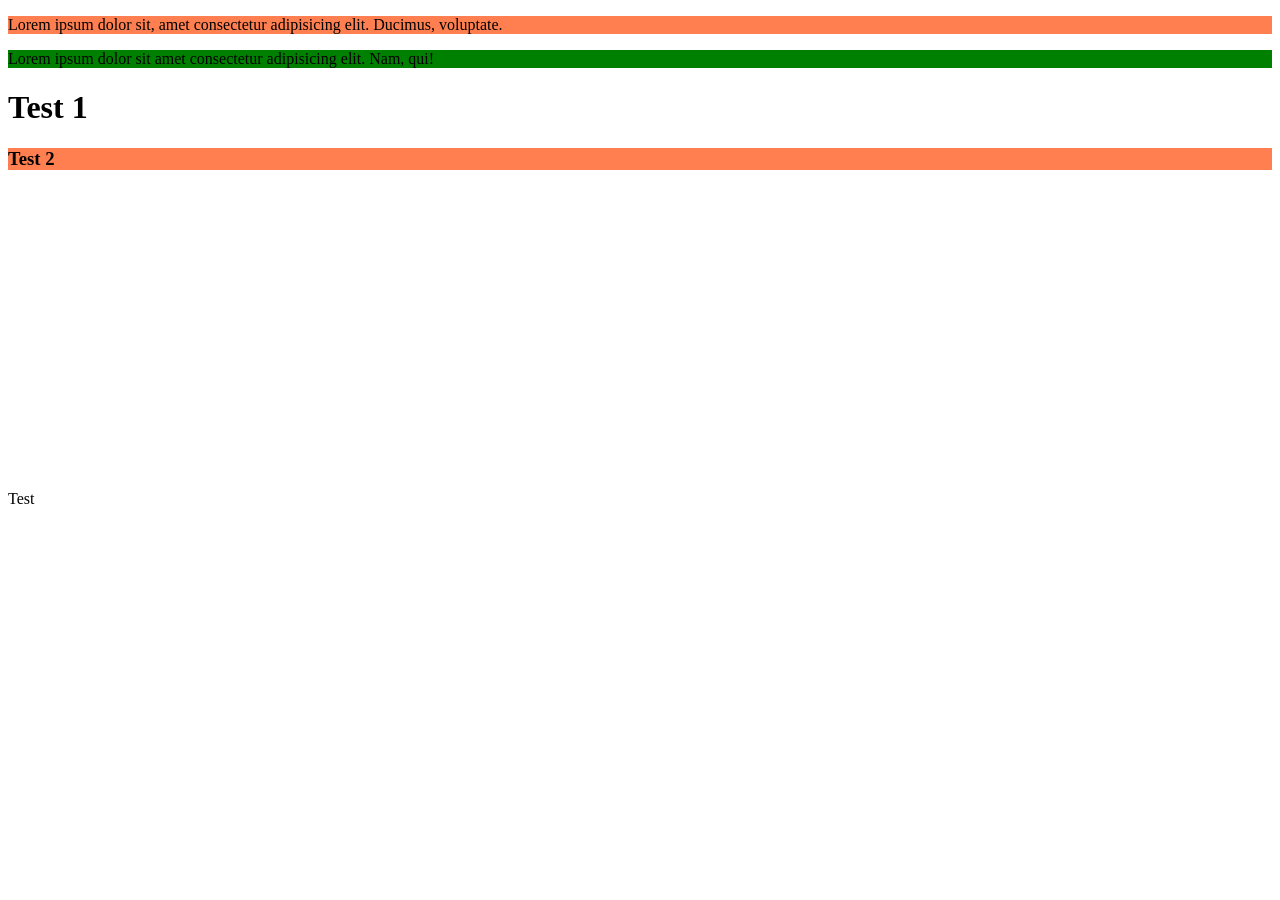
<file: class.html>
<!DOCTYPE html>
<html lang="en">
<head>
    <meta charset="UTF-8">
    <meta name="viewport" content="width=device-width, initial-scale=1.0">
    <title>Document</title>
    <style>
        .red{
            background-color: coral;
        }
        #green{
            background-color: green;
        }
    </style>
</head>
<body>
<p class="red">Lorem ipsum dolor sit, amet consectetur adipisicing elit. Ducimus, voluptate.</p>
<p id="green">Lorem ipsum dolor sit amet consectetur adipisicing elit. Nam, qui!</p>
<h1>Test 1</h1>
<h3 class="red">Test 2</h3>
<table>
    <th>
        <tr>
            Test
        </tr>
        <tr>
           <iframe width="560" height="315" src="https://www.youtube.com/embed/VlssXpX7KRg?si=fuwj8S9tAEJcDvOM" title="YouTube video player" frameborder="0" allow="accelerometer; autoplay; clipboard-write; encrypted-media; gyroscope; picture-in-picture; web-share" referrerpolicy="strict-origin-when-cross-origin" allowfullscreen></iframe>
        </tr>
    </th>
</table>
</body>
</html>
</file>
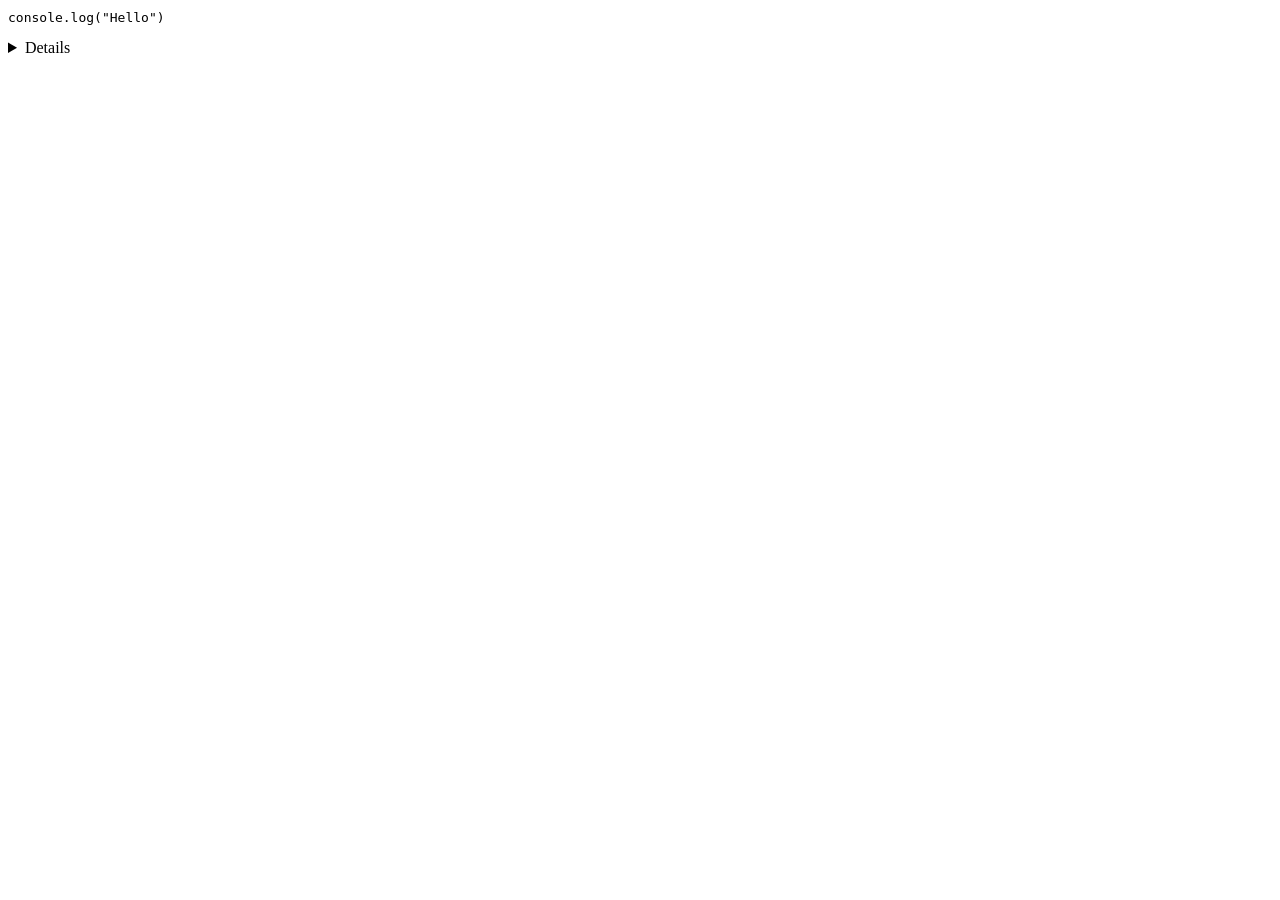
<file: codes.html>
<!DOCTYPE html>
<html lang="en">
<head>
    <meta charset="UTF-8">
    <meta name="viewport" content="width=device-width, initial-scale=1.0">
    <title>Document</title>
</head>
<body>
    <code>
        console.log("Hello")
    </code>
    <kbd></kbd>
    <samp></samp>
    <var></var>
    <pre></pre>

    <div class="header"></div>
    <div class="navbar"></div>
    <div class="content"></div>
    <div class="footer"></div>

    <header></header>
    <nav></nav>
    <section></section>
    <article></article>
    <aside></aside>
    <footer></footer>
    <summary></summary>
    <details></details>

</body>
</html>
</file>
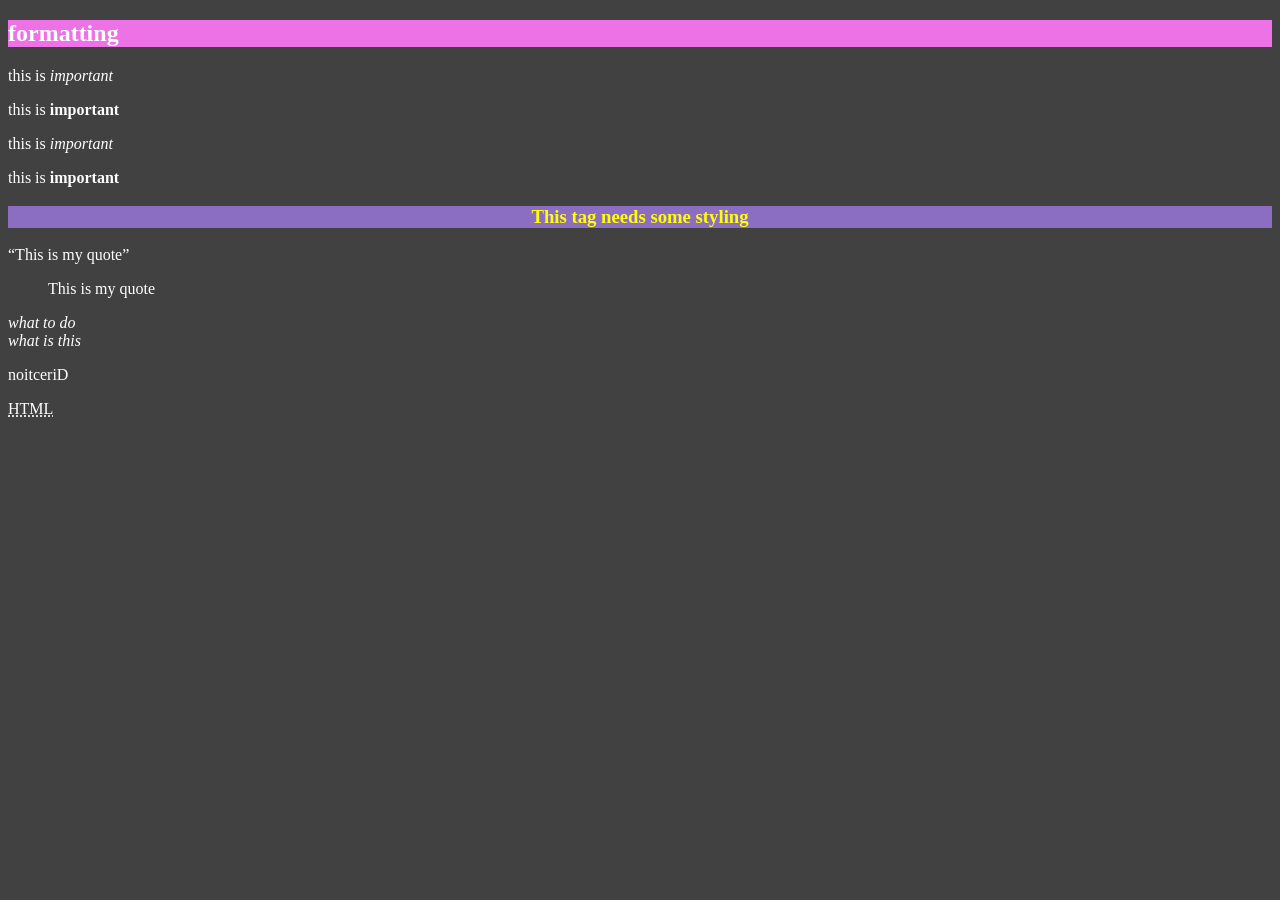
<file: colors.html>
<!DOCTYPE html>
<html lang="en">
<head>
    <meta charset="UTF-8">
    <meta name="viewport" content="width=device-width, initial-scale=1.0">
    <title>Document</title>
     <style>
        body {
            color : aqua
        }
    </style>
    <link rel="stylesheet" href="style.css">
</head>
<body>
    <h2
    style="
background-color: rgba(582, 120, 248,
0.9);"
>formatting
    </h2>
    <p>this is <em>important</em><p>
    <p>this is <b>important</b><p>
    <p>this is <i>important</i><p>
    <p>this is <strong>important</strong><p>
<h3
style="
text-align: center;
background-color: rgba(171, 130, 248,
0.7);
color: yellow;
"
>This tag needs some styling</h3>
<p> <q>This is my quote</q> </p>
<p> <blockquote cite="Elon">This is my quote</blockquote></p>
<p><address>what to do</address>
<cite>what is this</cite></p>
<p><bdo dir="rtl">Direction</bdo></p>
<p><abbr title="Hyper Text Markup Language">HTML</abbr></p>
</body>
</html>
</file>
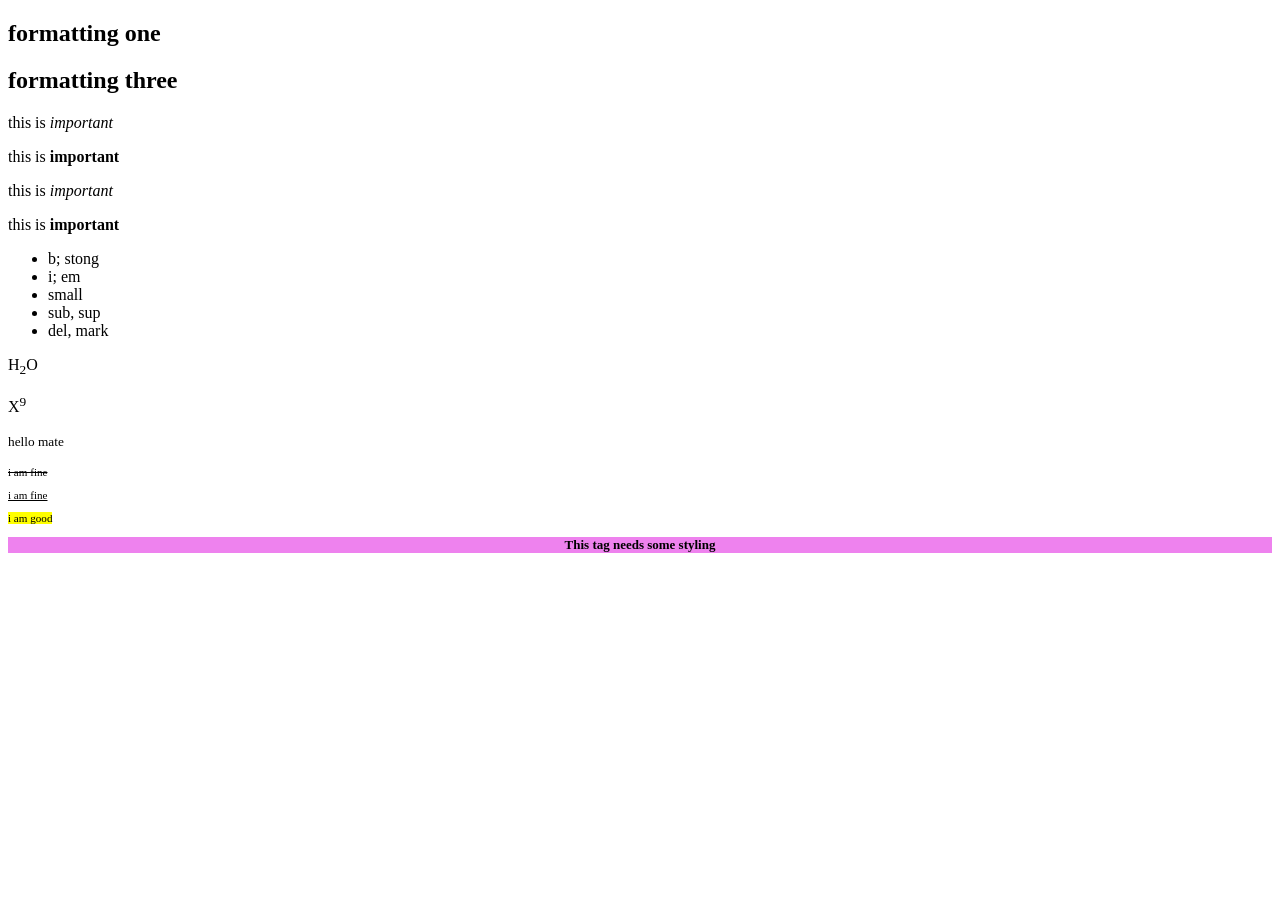
<file: formatting.html>
<!DOCTYPE html>
<html lang="en">
<head>
    <meta charset="UTF-8">
    <meta name="viewport" content="width=device-width, initial-scale=1.0">
    <title>Document</title>
</head>
<body>
    <h2>formatting one</h2>
    <!--<h1>formatting two</h1>-->
    <h2>formatting three</h2>
    <p>this is <em>important</em><p>
    <p>this is <b>important</b><p>
    <p>this is <i>important</i><p>
    <p>this is <strong>important</strong><p>
<ul>
    <li>b; stong</li>
    <li>i; em</li>
    <li>small</li>
    <li>sub, sup</li>
    <li>del, mark</li>
</ul>
<p>H<sub>2</sub>O</p>
<p>X<sup>9</sup></p>
<p><small>hello mate<small></p>
<p><del>i am fine</del></p>
<p><ins>i am fine</ins></p>
<p><mark>i am good</mark></p>
<h3
style="
text-align: center;
background-color: violet;"
>This tag needs some styling</h3>
</body>
</html>
</file>
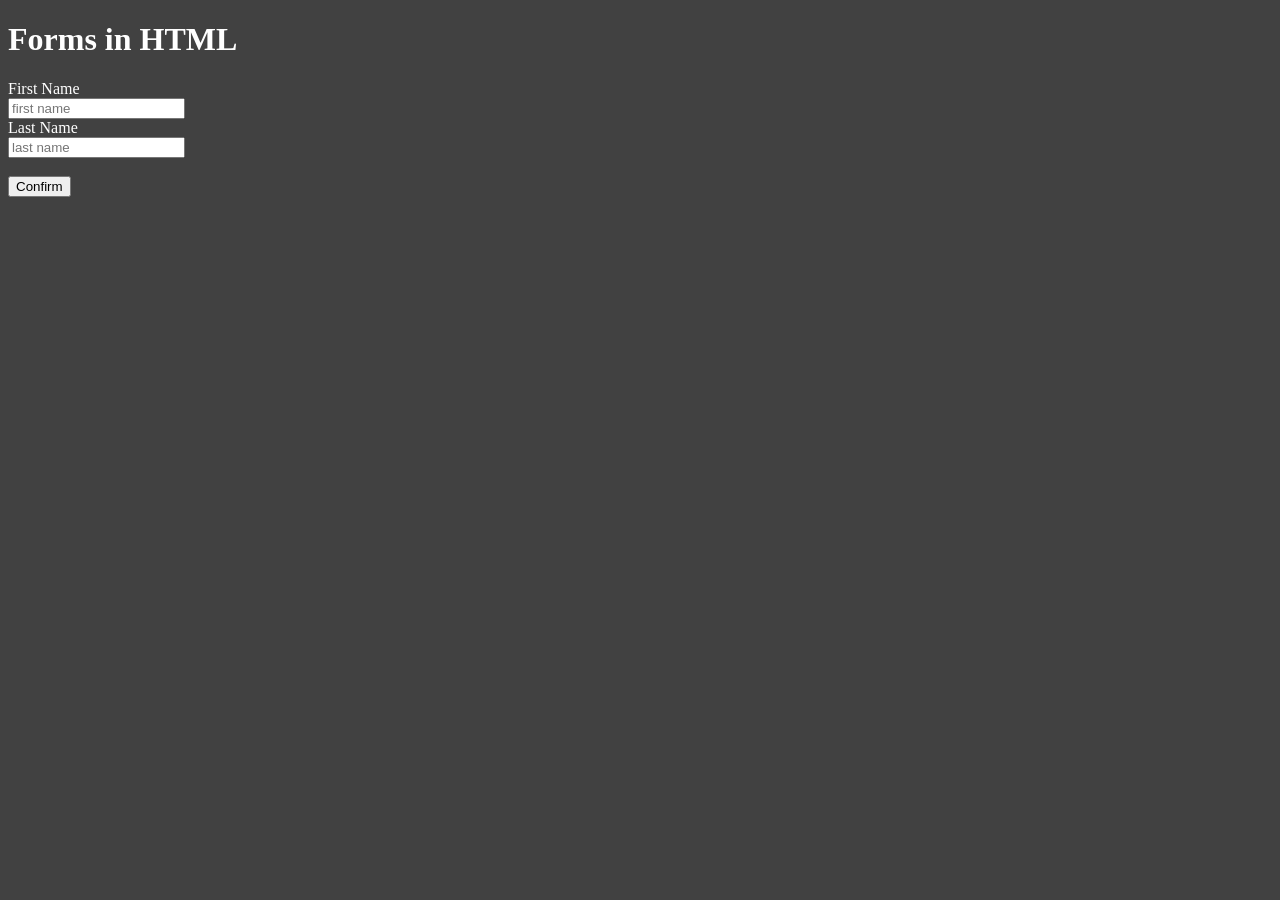
<file: forms_one.html>
<!DOCTYPE html>
<html lang="en">
<head>
    <meta charset="UTF-8">
    <meta name="viewport" content="width=device-width, initial-scale=1.0">
    <title>forms one</title>
      <style>
        body{
            background-color: #414141;
            color: #fff;
        }
    </style>
</head>
<body>
    <h1>Forms in HTML</h1>
    <form action="url" method="GET" accept-charset="UTF-8" autocomplete="on" 
     enctype="text/plain">
        <label for="fname">First Name</label> <br>
        <input type="text" placeholder="first name" name="" id="fname">
    <form action="url" method="GET"><br>
        <label for="lname">Last Name</label> <br>
        <input type="text" placeholder="last name" name="" id="lname"><br><br>
        <button type="submit">Confirm</button>
    </form>
</body>
</html>
</file>
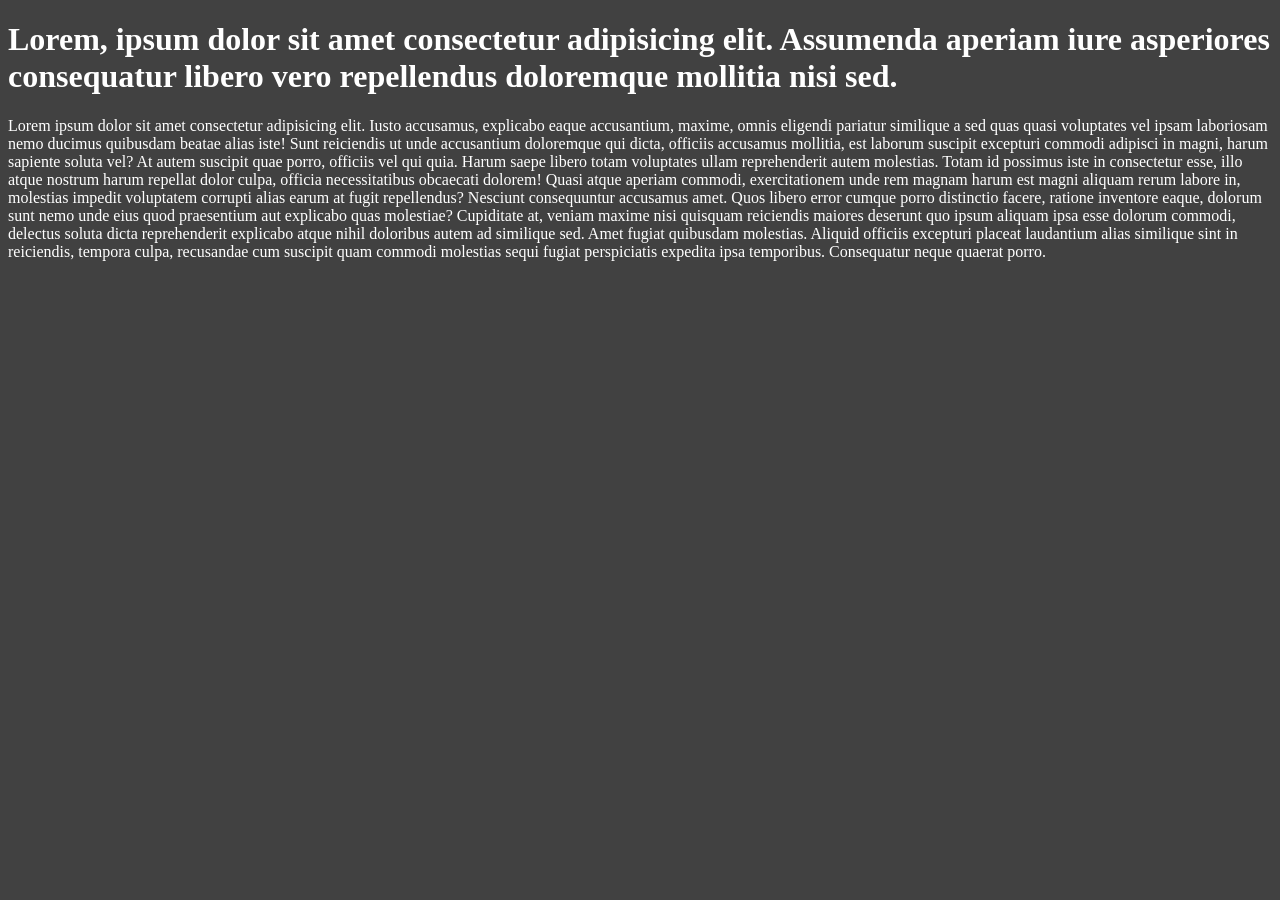
<file: head.html>
<!DOCTYPE html>
<html lang="en">
<head>
    <title>Title of the page</title>
    <!--<style>
        body{
            background-color: #414141;
            color: #fff;
        }
    </style>-->
    <link rel="stylesheet" href="./head.css">
    <meta charset="UTF-16">
    <meta name="keywords" content="HTML , web">
    <meta name="description" content="this is a web page">
    <meta http-equiv="refresh" content="30">
    <meta name="viewport" content="width=device-width, initial-scale=1.0">    
</head>
<body>
    <h1>Lorem, ipsum dolor sit amet consectetur adipisicing elit. Assumenda aperiam iure asperiores consequatur libero vero repellendus doloremque mollitia nisi sed.</h1>
    <p>Lorem ipsum dolor sit amet consectetur adipisicing elit. Iusto accusamus, explicabo eaque accusantium, maxime, omnis eligendi pariatur similique a sed quas quasi voluptates vel ipsam laboriosam nemo ducimus quibusdam beatae alias iste! Sunt reiciendis ut unde accusantium doloremque qui dicta, officiis accusamus mollitia, est laborum suscipit excepturi commodi adipisci in magni, harum sapiente soluta vel? At autem suscipit quae porro, officiis vel qui quia. Harum saepe libero totam voluptates ullam reprehenderit autem molestias. Totam id possimus iste in consectetur esse, illo atque nostrum harum repellat dolor culpa, officia necessitatibus obcaecati dolorem! Quasi atque aperiam commodi, exercitationem unde rem magnam harum est magni aliquam rerum labore in, molestias impedit voluptatem corrupti alias earum at fugit repellendus? Nesciunt consequuntur accusamus amet. Quos libero error cumque porro distinctio facere, ratione inventore eaque, dolorum sunt nemo unde eius quod praesentium aut explicabo quas molestiae? Cupiditate at, veniam maxime nisi quisquam reiciendis maiores deserunt quo ipsum aliquam ipsa esse dolorum commodi, delectus soluta dicta reprehenderit explicabo atque nihil doloribus autem ad similique sed. Amet fugiat quibusdam molestias. Aliquid officiis excepturi placeat laudantium alias similique sint in reiciendis, tempora culpa, recusandae cum suscipit quam commodi molestias sequi fugiat perspiciatis expedita ipsa temporibus. Consequatur neque quaerat porro.</p>
</body>
</html>
</file>
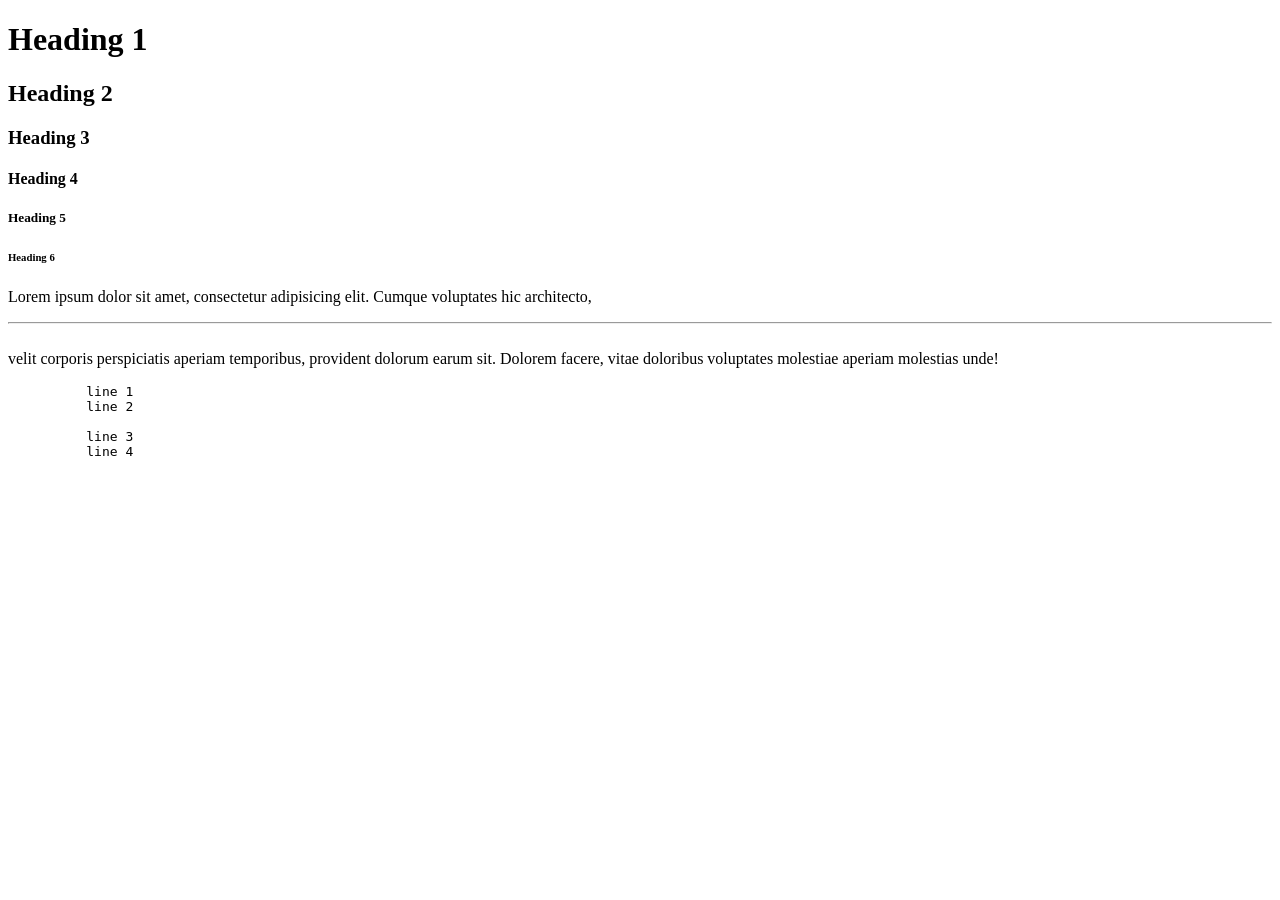
<file: heading.html>
<!DOCTYPE html>
<html lang="en">
<head>
    <meta charset="UTF-8">
    <meta name="viewport" content="width=device-width, initial-scale=1.0">
    <title>Heading</title>
</head>
<body>
    <h1>Heading 1</h1>
    <h2>Heading 2</h2>
    <h3>Heading 3</h3>
    <h4>Heading 4</h4>
    <h5>Heading 5</h5>
    <h6>Heading 6</h6>
<p>Lorem ipsum dolor sit amet, consectetur adipisicing elit. Cumque voluptates hic architecto,
    <hr />
    <br />
     velit corporis perspiciatis aperiam temporibus, provident dolorum earum sit. Dolorem facere, vitae doloribus voluptates molestiae aperiam molestias unde!</p>
     <pre>
          line 1
          line 2

          line 3
          line 4
     </pre>
</body>
</html>
</file>
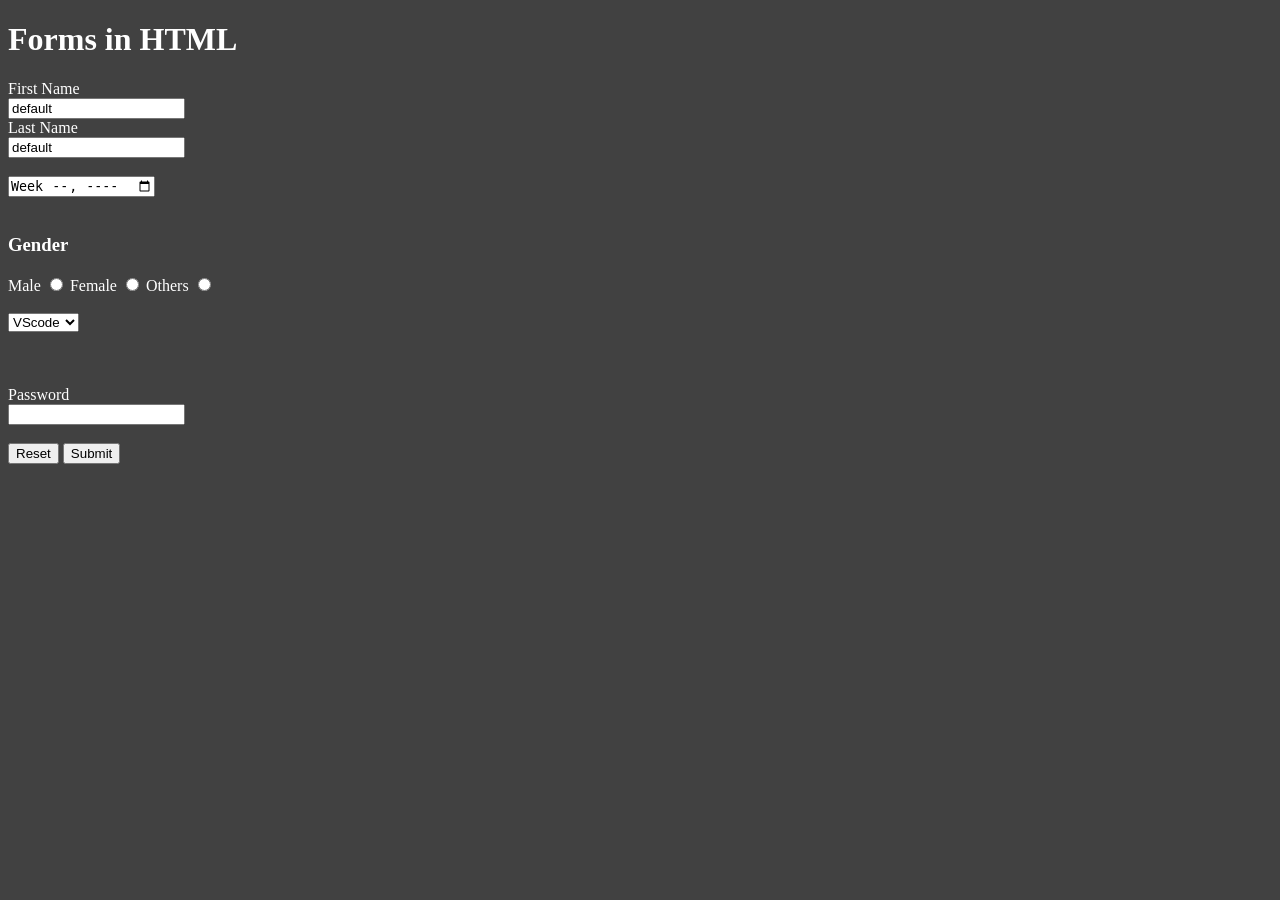
<file: input_two.html>
<!DOCTYPE html>
<html lang="en">
<head>
    <meta charset="UTF-8">
    <meta name="viewport" content="width=device-width, initial-scale=1.0">
    <title>forms one</title>
      <style>
        body{
            background-color: #414141;
            color: #fff;
        }
    </style>
</head>
<body>
    <h1>Forms in HTML</h1>
    <form action="url" method="GET" accept-charset="UTF-8" autocomplete="on" 
     enctype="text/plain">
        <label for="fname">First Name</label> <br>
        <input type="text" placeholder="first name" name="" value="default" id="fname">
    <form action="url" method="GET"><br>
        <label for="lname">Last Name</label> <br>
        <input type="text" placeholder="last name" name="" value="default" id="lname"><br><br>
        <input type="week" name="" id=""><br><br> 
        <h3>Gender</h3>
        <label for="male">Male</label>
        <input type="radio" name="" id="male">
        <label for="female">Female</label>
        <input type="radio" name="" id="female">
        <label for="others">Others</label>
        <input type="radio" name="" id="others">
        <br><br>
        <select name="Editors" id="">
            <option value="VScode">VScode</option>
            <option value="Sublime">Sublime</option>
        </select><br><br><br><br>  
        <label for="Password">Password</label> <br>
        <input type="password" name="" id=""><br><br>
        <input type="reset" value="Reset">
        <button type="submit">Submit</button>
        
    </form>
</body>
</html>
</file>
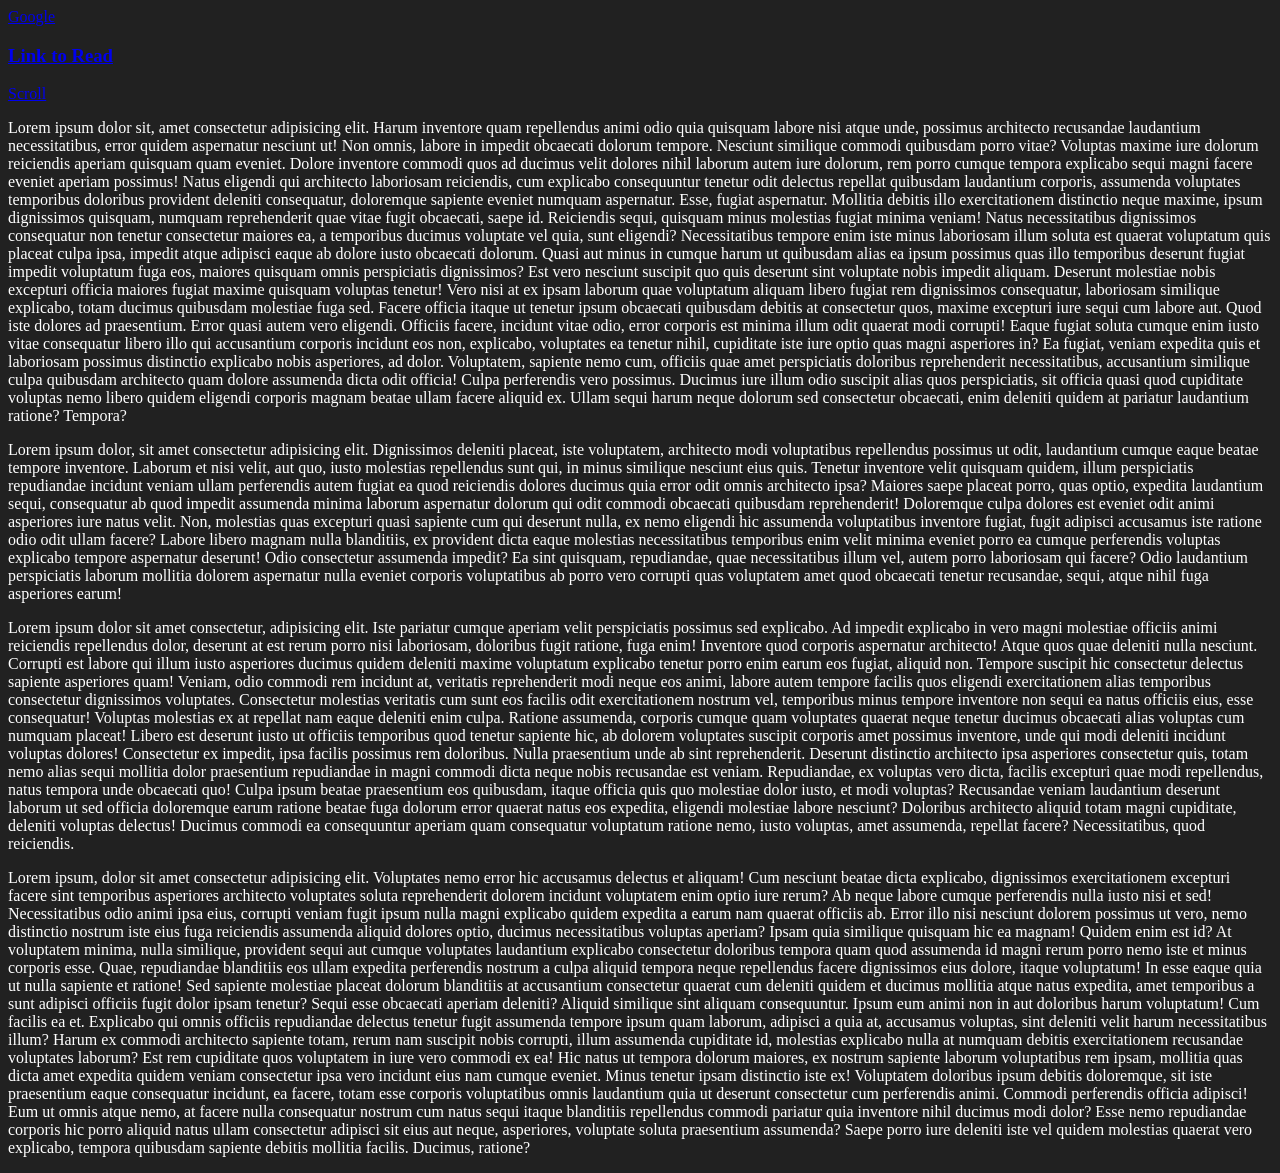
<file: linktags.html>
<!DOCTYPE html>
<html lang="en">
<head>
    <meta charset="UTF-8">
    <meta name="viewport" content="width=device-width, initial-scale=1.0">
    <title>link tag</title>
    <style>
        body{
            background-color: #212121;
            color: #FFFFFF;
        }
    </style>
</head>
<body>
    <a target="_blank" href="http://google.com">Google</a>
    <h3><a href="https://stackoverflow.com/questions">Link to Read</a></h3>
    <a href="#section4">Scroll</a>
    <p>Lorem ipsum dolor sit, amet consectetur adipisicing elit. Harum inventore quam repellendus animi odio quia quisquam labore nisi atque unde, possimus architecto recusandae laudantium necessitatibus, error quidem aspernatur nesciunt ut! Non omnis, labore in impedit obcaecati dolorum tempore. Nesciunt similique commodi quibusdam porro vitae? Voluptas maxime iure dolorum reiciendis aperiam quisquam quam eveniet. Dolore inventore commodi quos ad ducimus velit dolores nihil laborum autem iure dolorum, rem porro cumque tempora explicabo sequi magni facere eveniet aperiam possimus! Natus eligendi qui architecto laboriosam reiciendis, cum explicabo consequuntur tenetur odit delectus repellat quibusdam laudantium corporis, assumenda voluptates temporibus doloribus provident deleniti consequatur, doloremque sapiente eveniet numquam aspernatur. Esse, fugiat aspernatur. Mollitia debitis illo exercitationem distinctio neque maxime, ipsum dignissimos quisquam, numquam reprehenderit quae vitae fugit obcaecati, saepe id. Reiciendis sequi, quisquam minus molestias fugiat minima veniam! Natus necessitatibus dignissimos consequatur non tenetur consectetur maiores ea, a temporibus ducimus voluptate vel quia, sunt eligendi? Necessitatibus tempore enim iste minus laboriosam illum soluta est quaerat voluptatum quis placeat culpa ipsa, impedit atque adipisci eaque ab dolore iusto obcaecati dolorum. Quasi aut minus in cumque harum ut quibusdam alias ea ipsum possimus quas illo temporibus deserunt fugiat impedit voluptatum fuga eos, maiores quisquam omnis perspiciatis dignissimos? Est vero nesciunt suscipit quo quis deserunt sint voluptate nobis impedit aliquam. Deserunt molestiae nobis excepturi officia maiores fugiat maxime quisquam voluptas tenetur! Vero nisi at ex ipsam laborum quae voluptatum aliquam libero fugiat rem dignissimos consequatur, laboriosam similique explicabo, totam ducimus quibusdam molestiae fuga sed. Facere officia itaque ut tenetur ipsum obcaecati quibusdam debitis at consectetur quos, maxime excepturi iure sequi cum labore aut. Quod iste dolores ad praesentium. Error quasi autem vero eligendi. Officiis facere, incidunt vitae odio, error corporis est minima illum odit quaerat modi corrupti! Eaque fugiat soluta cumque enim iusto vitae consequatur libero illo qui accusantium corporis incidunt eos non, explicabo, voluptates ea tenetur nihil, cupiditate iste iure optio quas magni asperiores in? Ea fugiat, veniam expedita quis et laboriosam possimus distinctio explicabo nobis asperiores, ad dolor. Voluptatem, sapiente nemo cum, officiis quae amet perspiciatis doloribus reprehenderit necessitatibus, accusantium similique culpa quibusdam architecto quam dolore assumenda dicta odit officia! Culpa perferendis vero possimus. Ducimus iure illum odio suscipit alias quos perspiciatis, sit officia quasi quod cupiditate voluptas nemo libero quidem eligendi corporis magnam beatae ullam facere aliquid ex. Ullam sequi harum neque dolorum sed consectetur obcaecati, enim deleniti quidem at pariatur laudantium ratione? Tempora?</p>
    <p>Lorem ipsum dolor, sit amet consectetur adipisicing elit. Dignissimos deleniti placeat, iste voluptatem, architecto modi voluptatibus repellendus possimus ut odit, laudantium cumque eaque beatae tempore inventore. Laborum et nisi velit, aut quo, iusto molestias repellendus sunt qui, in minus similique nesciunt eius quis. Tenetur inventore velit quisquam quidem, illum perspiciatis repudiandae incidunt veniam ullam perferendis autem fugiat ea quod reiciendis dolores ducimus quia error odit omnis architecto ipsa? Maiores saepe placeat porro, quas optio, expedita laudantium sequi, consequatur ab quod impedit assumenda minima laborum aspernatur dolorum qui odit commodi obcaecati quibusdam reprehenderit! Doloremque culpa dolores est eveniet odit animi asperiores iure natus velit. Non, molestias quas excepturi quasi sapiente cum qui deserunt nulla, ex nemo eligendi hic assumenda voluptatibus inventore fugiat, fugit adipisci accusamus iste ratione odio odit ullam facere? Labore libero magnam nulla blanditiis, ex provident dicta eaque molestias necessitatibus temporibus enim velit minima eveniet porro ea cumque perferendis voluptas explicabo tempore aspernatur deserunt! Odio consectetur assumenda impedit? Ea sint quisquam, repudiandae, quae necessitatibus illum vel, autem porro laboriosam qui facere? Odio laudantium perspiciatis laborum mollitia dolorem aspernatur nulla eveniet corporis voluptatibus ab porro vero corrupti quas voluptatem amet quod obcaecati tenetur recusandae, sequi, atque nihil fuga asperiores earum!</p>
    <p>Lorem ipsum dolor sit amet consectetur, adipisicing elit. Iste pariatur cumque aperiam velit perspiciatis possimus sed explicabo. Ad impedit explicabo in vero magni molestiae officiis animi reiciendis repellendus dolor, deserunt at est rerum porro nisi laboriosam, doloribus fugit ratione, fuga enim! Inventore quod corporis aspernatur architecto! Atque quos quae deleniti nulla nesciunt. Corrupti est labore qui illum iusto asperiores ducimus quidem deleniti maxime voluptatum explicabo tenetur porro enim earum eos fugiat, aliquid non. Tempore suscipit hic consectetur delectus sapiente asperiores quam! Veniam, odio commodi rem incidunt at, veritatis reprehenderit modi neque eos animi, labore autem tempore facilis quos eligendi exercitationem alias temporibus consectetur dignissimos voluptates. Consectetur molestias veritatis cum sunt eos facilis odit exercitationem nostrum vel, temporibus minus tempore inventore non sequi ea natus officiis eius, esse consequatur! Voluptas molestias ex at repellat nam eaque deleniti enim culpa. Ratione assumenda, corporis cumque quam voluptates quaerat neque tenetur ducimus obcaecati alias voluptas cum numquam placeat! Libero est deserunt iusto ut officiis temporibus quod tenetur sapiente hic, ab dolorem voluptates suscipit corporis amet possimus inventore, unde qui modi deleniti incidunt voluptas dolores! Consectetur ex impedit, ipsa facilis possimus rem doloribus. Nulla praesentium unde ab sint reprehenderit. Deserunt distinctio architecto ipsa asperiores consectetur quis, totam nemo alias sequi mollitia dolor praesentium repudiandae in magni commodi dicta neque nobis recusandae est veniam. Repudiandae, ex voluptas vero dicta, facilis excepturi quae modi repellendus, natus tempora unde obcaecati quo! Culpa ipsum beatae praesentium eos quibusdam, itaque officia quis quo molestiae dolor iusto, et modi voluptas? Recusandae veniam laudantium deserunt laborum ut sed officia doloremque earum ratione beatae fuga dolorum error quaerat natus eos expedita, eligendi molestiae labore nesciunt? Doloribus architecto aliquid totam magni cupiditate, deleniti voluptas delectus! Ducimus commodi ea consequuntur aperiam quam consequatur voluptatum ratione nemo, iusto voluptas, amet assumenda, repellat facere? Necessitatibus, quod reiciendis.</p>
    <p id="section4">Lorem ipsum, dolor sit amet consectetur adipisicing elit. Voluptates nemo error hic accusamus delectus et aliquam! Cum nesciunt beatae dicta explicabo, dignissimos exercitationem excepturi facere sint temporibus asperiores architecto voluptates soluta reprehenderit dolorem incidunt voluptatem enim optio iure rerum? Ab neque labore cumque perferendis nulla iusto nisi et sed! Necessitatibus odio animi ipsa eius, corrupti veniam fugit ipsum nulla magni explicabo quidem expedita a earum nam quaerat officiis ab. Error illo nisi nesciunt dolorem possimus ut vero, nemo distinctio nostrum iste eius fuga reiciendis assumenda aliquid dolores optio, ducimus necessitatibus voluptas aperiam? Ipsam quia similique quisquam hic ea magnam! Quidem enim est id? At voluptatem minima, nulla similique, provident sequi aut cumque voluptates laudantium explicabo consectetur doloribus tempora quam quod assumenda id magni rerum porro nemo iste et minus corporis esse. Quae, repudiandae blanditiis eos ullam expedita perferendis nostrum a culpa aliquid tempora neque repellendus facere dignissimos eius dolore, itaque voluptatum! In esse eaque quia ut nulla sapiente et ratione! Sed sapiente molestiae placeat dolorum blanditiis at accusantium consectetur quaerat cum deleniti quidem et ducimus mollitia atque natus expedita, amet temporibus a sunt adipisci officiis fugit dolor ipsam tenetur? Sequi esse obcaecati aperiam deleniti? Aliquid similique sint aliquam consequuntur. Ipsum eum animi non in aut doloribus harum voluptatum! Cum facilis ea et. Explicabo qui omnis officiis repudiandae delectus tenetur fugit assumenda tempore ipsum quam laborum, adipisci a quia at, accusamus voluptas, sint deleniti velit harum necessitatibus illum? Harum ex commodi architecto sapiente totam, rerum nam suscipit nobis corrupti, illum assumenda cupiditate id, molestias explicabo nulla at numquam debitis exercitationem recusandae voluptates laborum? Est rem cupiditate quos voluptatem in iure vero commodi ex ea! Hic natus ut tempora dolorum maiores, ex nostrum sapiente laborum voluptatibus rem ipsam, mollitia quas dicta amet expedita quidem veniam consectetur ipsa vero incidunt eius nam cumque eveniet. Minus tenetur ipsam distinctio iste ex! Voluptatem doloribus ipsum debitis doloremque, sit iste praesentium eaque consequatur incidunt, ea facere, totam esse corporis voluptatibus omnis laudantium quia ut deserunt consectetur cum perferendis animi. Commodi perferendis officia adipisci! Eum ut omnis atque nemo, at facere nulla consequatur nostrum cum natus sequi itaque blanditiis repellendus commodi pariatur quia inventore nihil ducimus modi dolor? Esse nemo repudiandae corporis hic porro aliquid natus ullam consectetur adipisci sit eius aut neque, asperiores, voluptate soluta praesentium assumenda? Saepe porro iure deleniti iste vel quidem molestias quaerat vero explicabo, tempora quibusdam sapiente debitis mollitia facilis. Ducimus, ratione?</p>
</body>
</html>
</file>
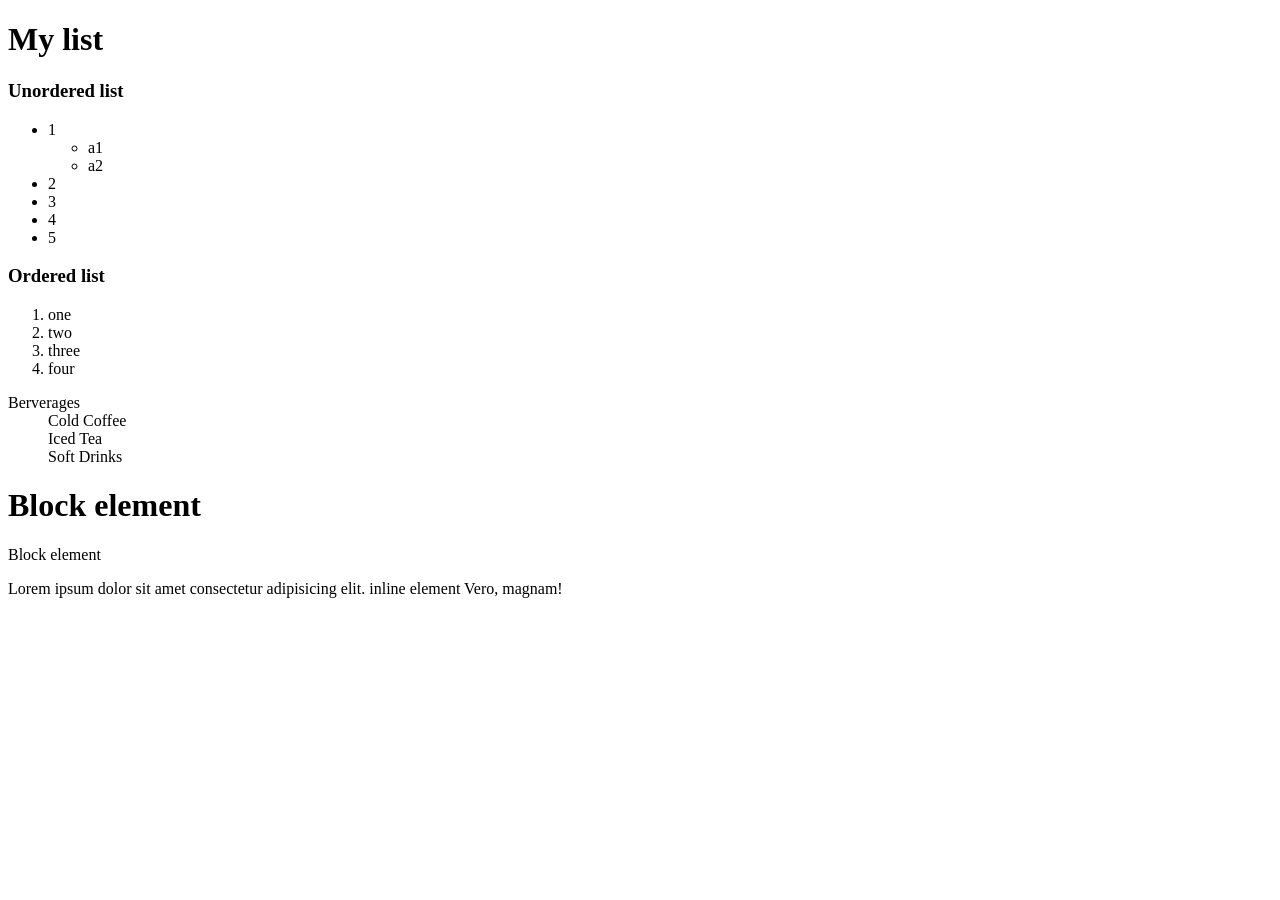
<file: list.html>
<!DOCTYPE html>
<html lang="en">
<head>
    <meta charset="UTF-8">
    <meta name="viewport" content="width=device-width, initial-scale=1.0">
    <title>List</title>
</head>
<body>
    <h1>My list</h1>
    <h3>Unordered list</h3>
    <ul>
        <li>1
            <ul>
                <li>a1</li>
                <li>a2</li>
            </ul>
        </li>
        <li>2</li>
        <li>3</li>
        <li>4</li>
        <li>5</li>
    </ul>
    <h3>Ordered list</h3>
    <ol type="1">
        <li>one</li>
        <li>two</li>
        <li>three</li>
        <li>four</li>
    </ol>
    <dl>
        <dt>Berverages</dt>
        <dd>Cold Coffee</dd>
        <dd>Iced Tea</dd>
        <dd>Soft Drinks</dd>
    </dl>
    <h1>Block element</h1>
    <p>Block element</p>
    <p>Lorem ipsum dolor sit amet consectetur adipisicing elit. <span>inline element</span> Vero, magnam!</p>
</body>
</html>
</file>
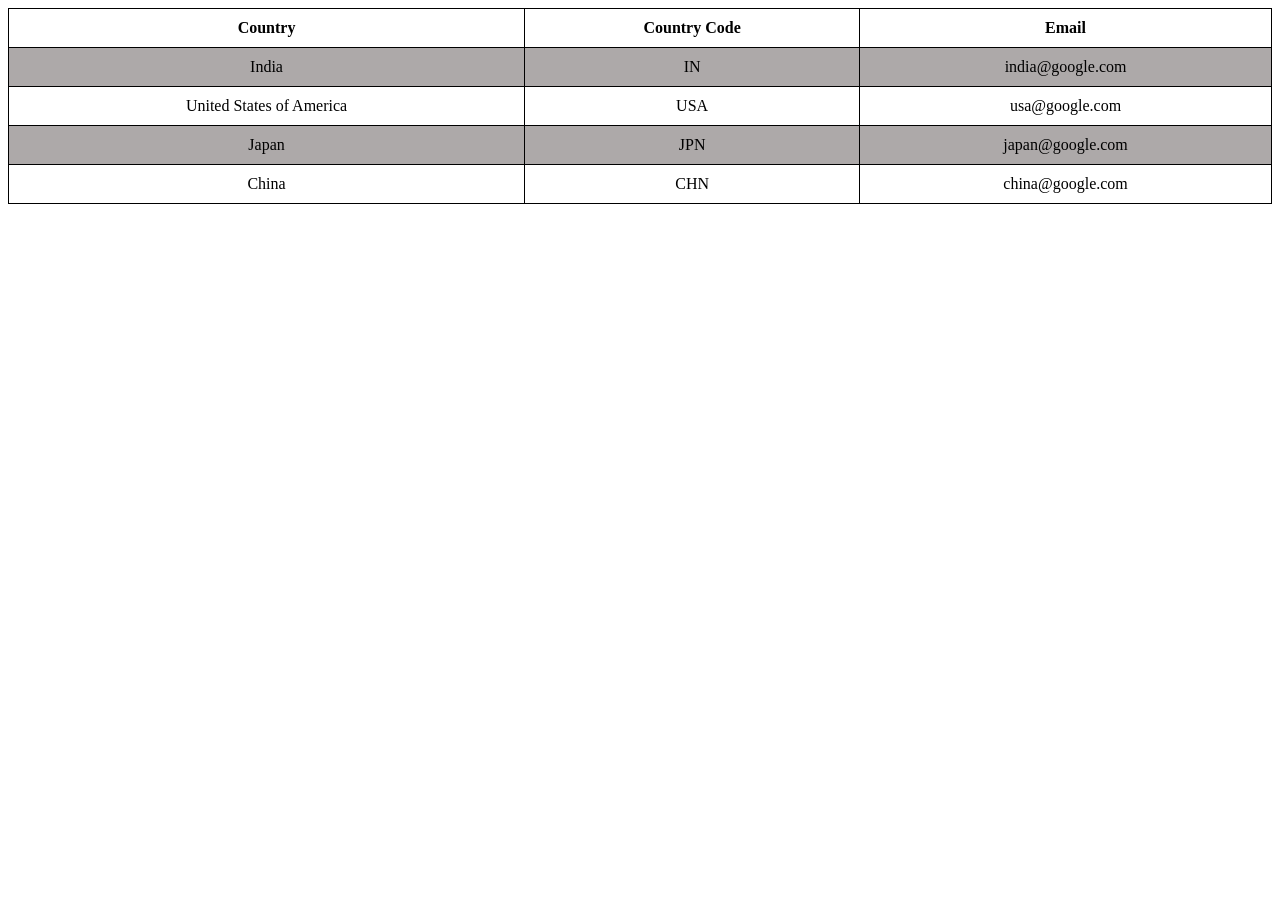
<file: tables.html>
<!DOCTYPE html>
<html lang="en">
<head>
    <meta charset="UTF-8">
    <meta name="viewport" content="width=device-width, initial-scale=1.0">
    <title>Table</title>
    <style>
        table{
            width: 100%;
            border-collapse: collapse; 
        }
        th, td{
            border: 1px solid black;
            text-align: center;
            padding: 10px;
        }
        tr:nth-child(even){
            background-color: #ada9a9;
        }
    </style>
</head>
<body>
    <table>
        <tr>
            <th>Country</th>
            <th>Country Code</th>
            <th>Email</th>
        </tr>
        <tr>
            <td>India</td>
            <td>IN</td>
            <td>india@google.com</td>
        </tr>
        <tr>
            <td>United States of America</td>
            <td>USA</td>
            <td>usa@google.com</td>
        </tr>
        <tr>
            <td>Japan</td>
            <td>JPN</td>
            <td>japan@google.com</td>
        </tr>
        <tr>
            <td>China</td>
            <td>CHN</td>
            <td>china@google.com</td>
        </tr>
    </table>
</body>
</html>
</file>
<file: style.css>
body {
    background-color: #414141;
    color: #ffffff;
}
</file>
<file: head.css>
body{
            background-color: #414141;
            color: #fff;
        }
</file>
